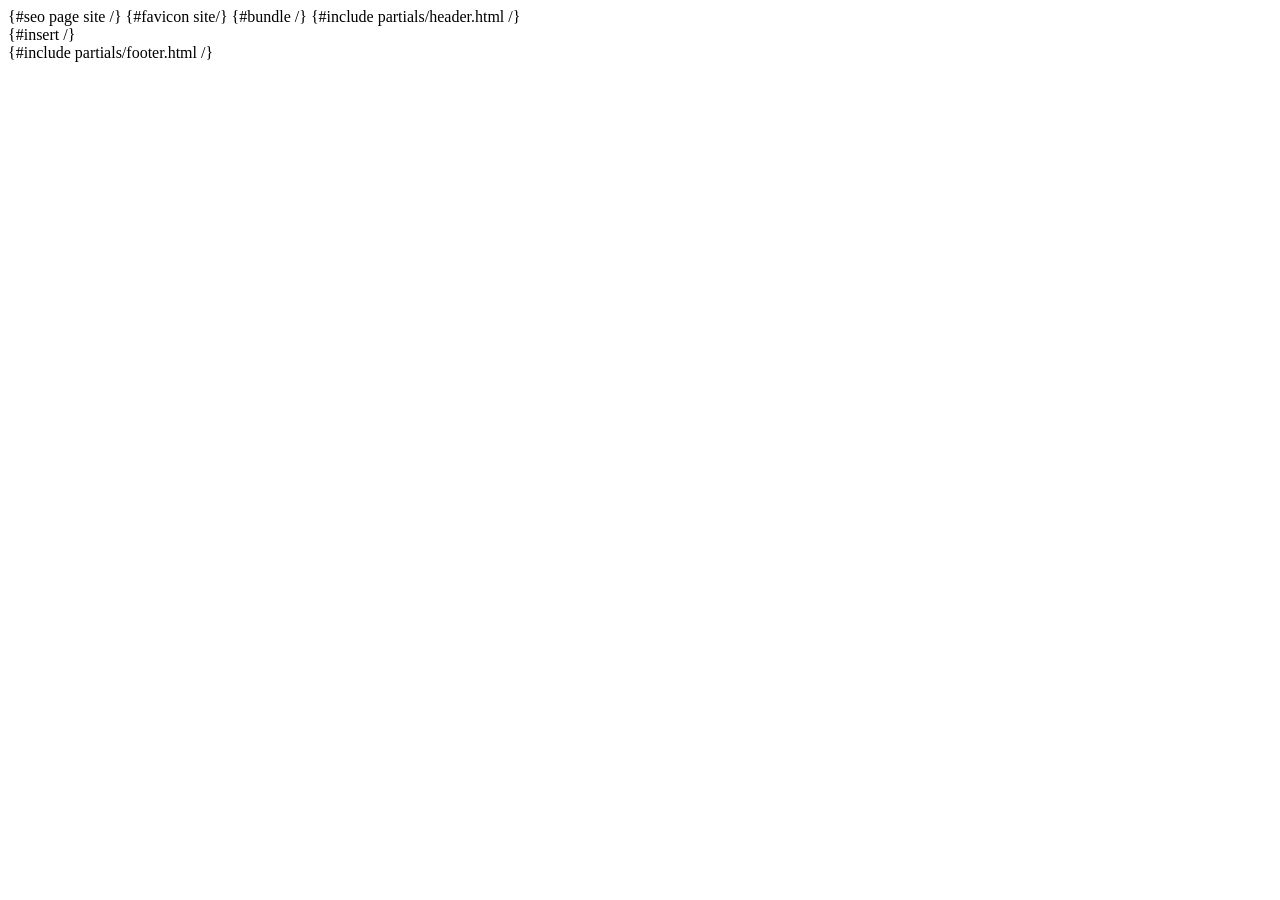
<file: templates/layouts/default.html>
<!DOCTYPE html>
<html lang="{site.data.lang ?: 'en'}" dir="{site.data.direction ?: 'ltr'}">
<head>
    <meta charset="UTF-8">
    <meta name="viewport" content="width=device-width, initial-scale=1.0">

    <!-- Let's pass the page and site data to build title and seo meta (Roq built-in feature) -->
    {#seo page site /}

    <!-- This will get the favicon from the site data (or automatically if found) -->
    {#favicon site/}

    <!-- Light/Dark Theme initialization script (prevent flash) -->
    <script>
      (function() {
        const theme = localStorage.getItem('theme') || 'light';
        if(theme === 'dark') {
          document.documentElement.classList.add('dark');
        }
      })();
    </script>

    <!-- This will be adding all the scripts and styles bundled from the web/ directory -->
    {#bundle /}
</head>
<body>
    {#include partials/header.html /}

    <main class="site-main">
        {#insert /}
    </main>

    {#include partials/footer.html /}

</body>
</html>
</file>
